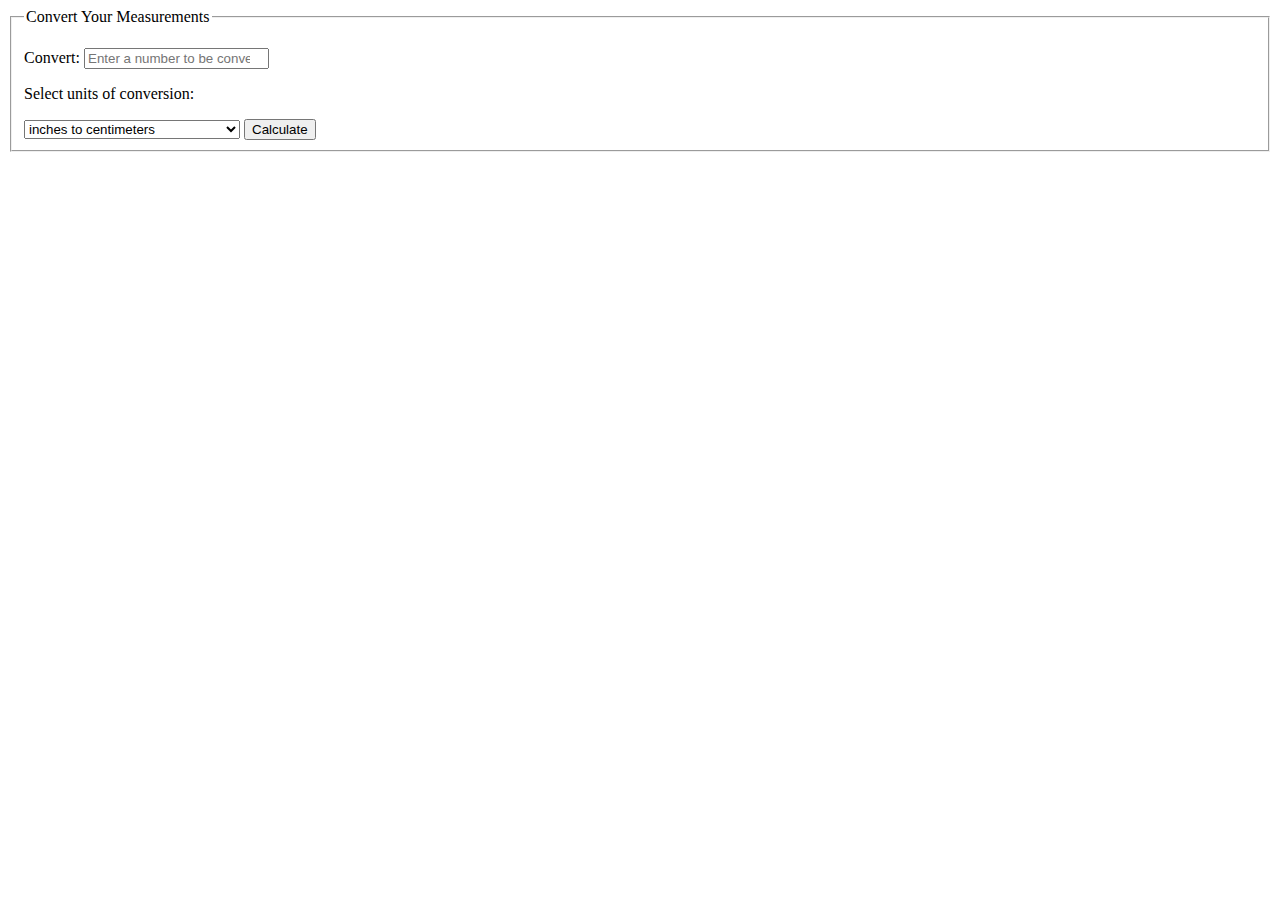
<file: calc.html>
<!DOCTYPE html>
<html>
  <head>
    <meta charset="utf-8">
    <link rel="stylesheet" href="style.css" media="screen" title="no title">
    <title>Calculator Converter</title>
  </head>
  <body>
    <main>
      <section id= "converter">
        <form id= "calculator" method="post">
          <fieldset id= "fieldset"><legend>Convert Your Measurements</legend>
            <p>Convert: <input id= "measurement" type="number"  name= "measurement" placeholder="Enter a number to be converted"></p>
            <p>Select units of conversion: </p>
            <select id= "units" name="units">
              <option value = "in-cm">inches to centimeters </option>
              <option value = "cm-in">centimeters to inches </option>
              <option value = "floz-mL">fluid ounces to milliliters</option>
              <option value = "mL-floz"> mililiters to fluid ounces</option>
              <option value = "mi-km"> miles to kilometers </option>
              <option value = "km-mi"> kilometers to miles </option>
              <option value = "lbs-kg"> pounds to kilogram </option>
              <option value = "kg-lbs"> kilograms to pounds </option>
              <option value = "eshitton-mshitton"> English shit-ton to metric shit-ton </option>
              <option value = "mshitton-eshitton"> metric shit-ton to english shit-ton </option>
            </select>
            <button id = "convert-number" type="button" name = "convert-number">Calculate</button>
          </fieldset>
        </form>
      </section>
    </main>
    <script src="app.js" charset="utf-8"></script>
  </body>
</html>
</file>
<file: style.css>

</file>
